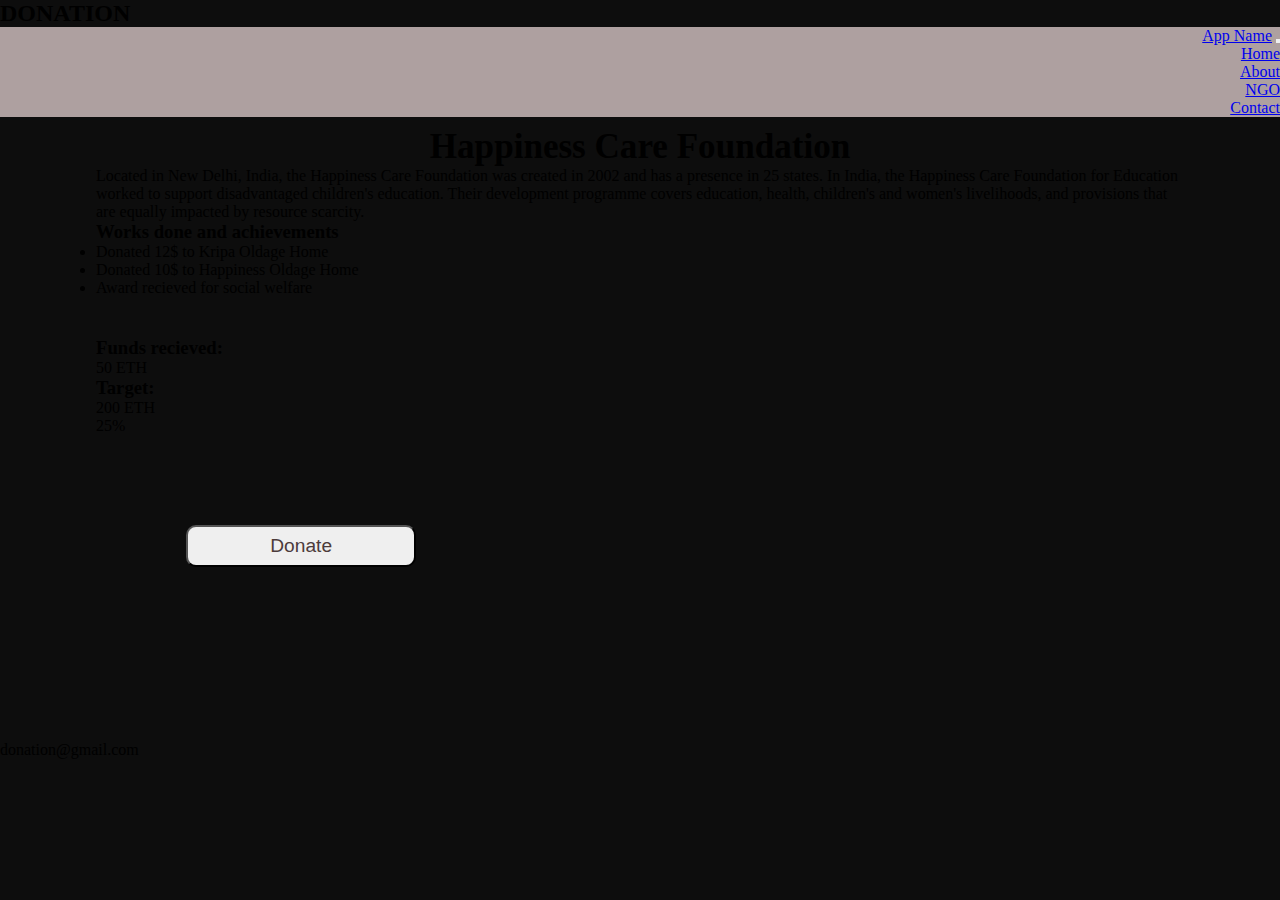
<file: html/details.html>
<!DOCTYPE html>
<html lang="en">
<head>
    <meta charset="UTF-8">
    <meta http-equiv="X-UA-Compatible" content="IE=edge">
    <meta name="viewport" content="width=device-width, initial-scale=1.0">
    <link rel="stylesheet" href="/css/details.css" />
    <link href="https://cdn.jsdelivr.net/npm/bootstrap@5.0.2/dist/css/bootstrap.min.css" rel="stylesheet" integrity="sha384-EVSTQN3/azprG1Anm3QDgpJLIm9Nao0Yz1ztcQTwFspd3yD65VohhpuuCOmLASjC" crossorigin="anonymous">
    <title>View details</title>
</head>
<body>
    <div class="container">
        <div class="heading">
            <h2>DONATION</h2>
        </div>
        <nav class="navbar navbar-expand-lg bg-dark navbar-dark py-2 fixed-top">
            <div class="container">
                <a href="#" class="navbar-brand">App Name</a>
                <button
              class="navbar-toggler"
              type="button"
              data-bs-toggle="collapse"
              data-bs-target="#navmenu"
            >
              <span class="navbar-toggler-icon"></span>
            </button>
                <div class="collapse navbar-collapse ms-auto" id="navmenu">
                    <ul class="navbar-nav">
                        <li class="nav-item">
                            <a href="/html/home.html" class="nav-link">Home</a>
                        </li>
                        <li class="nav-item">
                            <a href="#about" class="nav-link">About</a>
                        </li>
                        <li class="nav-item">
                            <a href="/html/ngoform.html" class="nav-link">NGO</a>
                        </li>
                        <li class="nav-item">
                            <a href="#contact" class="nav-link">Contact</a>
                        </li>
                    </ul>
                </div>
            </div>
        </nav>
    </div>

    <section
    class="bg-light text-dark  p-lg-0 pt-lg-5 text-center text-sm-start"
  > <div class="content py-0">
        <div class="subheading ">
            <h3>Happiness Care Foundation</h3>
        </div>
        <p class="details py-4">     Located in New Delhi, India, the Happiness Care Foundation was created in 2002 and has a presence in 25 states.
            In India, the Happiness Care Foundation for Education worked to support disadvantaged children's education.
            Their development programme covers education, health, children's and women's livelihoods, and provisions that are equally impacted by resource scarcity.              </p>
         
        <div class="alignment">
        <h3>Works done and achievements</h3>
        <ul class="works">
            <li>Donated 12$ to Kripa Oldage Home</li>
            <li>Donated 10$ to Happiness Oldage Home</li>
            <li>Award recieved for social welfare</li>
        </ul>
        <div class="donations ">
                <div class="funds">
                <h3>Funds recieved:</h3>
                <p class="cash">50 ETH</p>
                </div>
                <div class="target">
                <h3 class="target">Target: </h3>
                <p class="cash">200 ETH</p>
                </div>
            <div class="progress">
                <div class="progress-bar" role="progressbar" style="width: 25%;" aria-valuenow="25" aria-valuemin="0" aria-valuemax="100">25%</div>
              </div>
            <button id="myBtn">Donate</button>
        </div>

    </div>
    </div>
</div>
    </section>
<div id="myModal" class="modal">

    <div class="modal-cont">
        <div class="modal-header">
          <h5 class="modal-title">Donate | Support A Cause</h5>
          <button type="button" class="btn-close" data-bs-dismiss="modal" aria-label="Close"></button>
        </div>
        <div class="modal-body">
          <form>
              <input type="text" class="amount" placeholder="Enter amount in eth">
              <label>Amount</label>
          </form>
        </div>
        <div class="modal-footer">
          <button type="button" class="btn btn-secondary" data-bs-dismiss="modal">Close</button>
          <button type="button" class="btn btn-primary">Donate</button>
        </div>
    </div>
    <div class="modal-content">
        <span class="close">&times;</span>
        <p>Some text in the Modal..</p>
    </div>
  </div>

<script src="/js/donate.js"></script>
 <!-- Footer -->
 <div class ="foot">
 <footer class="p-5 bg-dark text-white text-center position-bottom">
    <div class="container">
      <p>donation@gmail.com</p>

      <a href="#" class="position-absolute bottom-0 end-0 p-5">
        <i class="bi bi-arrow-up-circle h1"></i>
      </a>
    </div>
  </footer>
  </div>

</body>
</html>
</file>
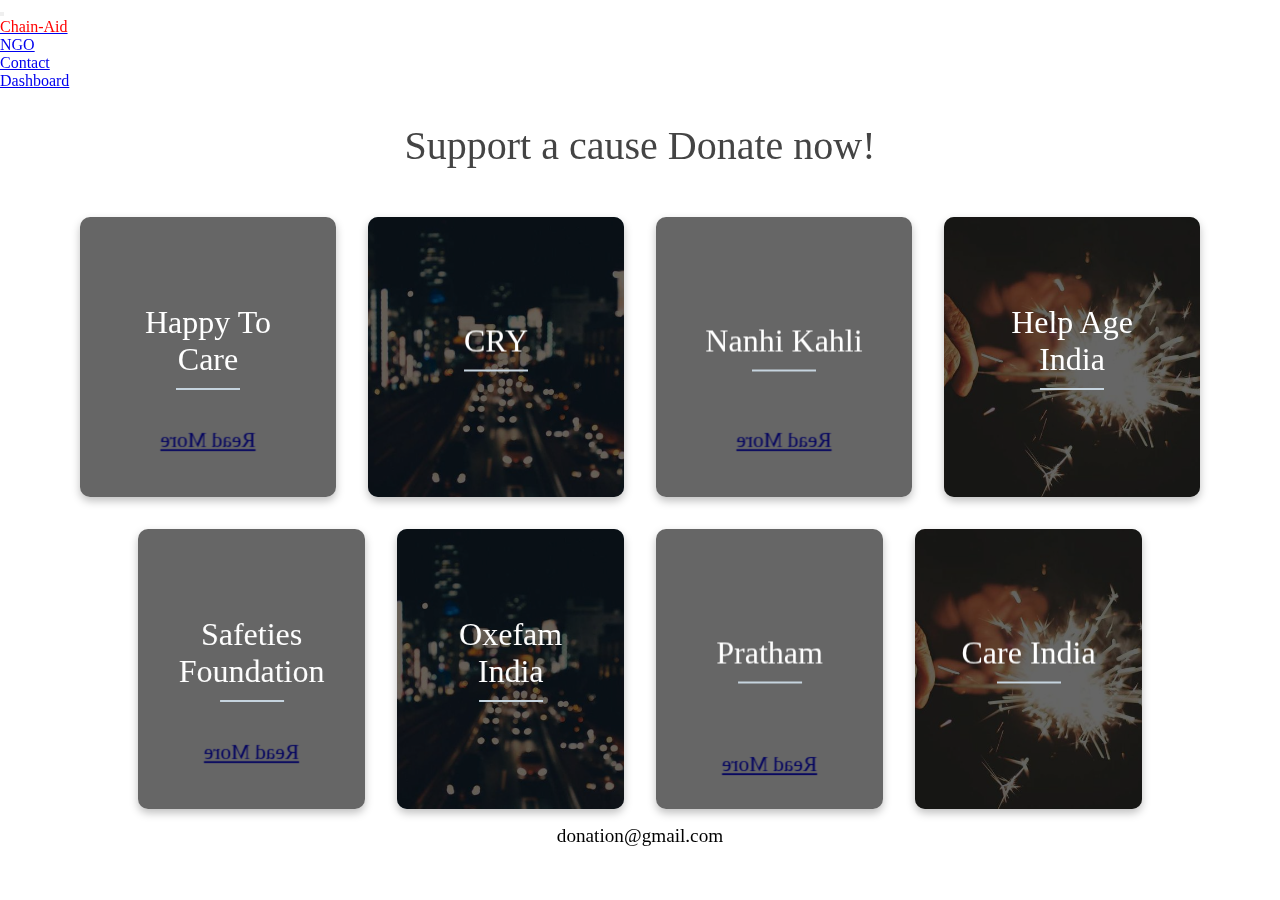
<file: html/home.html>
<!DOCTYPE html>
<html lang="en">
<head>
    <meta charset="UTF-8">
    <meta http-equiv="X-UA-Compatible" content="IE=edge">
    <meta name="viewport" content="width=device-width, initial-scale=1.0">
    <link href="https://cdn.jsdelivr.net/npm/bootstrap@5.0.2/dist/css/bootstrap.min.css" rel="stylesheet" integrity="sha384-EVSTQN3/azprG1Anm3QDgpJLIm9Nao0Yz1ztcQTwFspd3yD65VohhpuuCOmLASjC" crossorigin="anonymous">
    <link rel="stylesheet" href="./../css/Untitled-1.css" />
    <title>Home</title>
</head>
<body>


    <nav class="navbar navbar-expand-lg bg-dark navbar-dark py-2 fixed-top">
        <div class="container">
            <a href="#" class="navbar-brand" >
              
            </a>
            <button
          class="navbar-toggler"
          type="button"
          data-bs-toggle="collapse"
          data-bs-target="#navmenu"
        >
          <span class="navbar-toggler-icon"></span>
        </button>
            <div class="collapse navbar-collapse ms-auto" id="navmenu">
                <ul class="navbar-nav">
                   
                    <li class="nav-item">
                        <a href="#about" class="nav-link">
                            <p style="color: red;">Chain-Aid</p></a>
                    </li>
                    
                    <li class="nav-item">
                        <a href="./ngoform.html" class="nav-link">NGO</a>
                    </li>
                    <li class="nav-item">
                        <a href="#contact" class="nav-link">Contact</a>
                    </li>
                    <li class="nav-item position-absolute p-1 top-1 end-0" >
                      <a href="./dashboard.html" class="nav-link">Dashboard</a>
                  </li>
                </ul>
            </div>
        </div>
    </nav>
    </div>
</div>


    <section
    class="bg-light text-dark p-5 p-lg-0 pt-lg-5 text-center text-sm-start"
  >
    <div class="container">
      <div class="d-sm-flex align-items-center justify-content-between">
        <div>
          <h1>Support a cause<span class="text-warning "> Donate now! </span></h1>
          <p class="lead my-4">
            
          </p>
          
        </div>
       
      </div>
    </div>
  </section>
  <!-- Boxes -->


      <div class="wrapper">
        <div class="cols">
            <div class="col" ontouchstart="this.classList.toggle('hover');">
              <div class="container">
                <div class="front" style="background-image: url(https://unsplash.it/500/500/)">
                  <div class="inner">
                    <p>Happy To Care</p>
                    <span> </span>
                  </div>
                </div>
                <div class="back">
                  <div class="inner">
                    <p>A Indian NGO that aims to provide education and healthcare services to underprivileged children & communities.</p>
                    <a href="./details.html" class="btn btn-dark">Read More</a>
                  </div>
                </div>
              </div>
            </div>
            <div class="col" ontouchstart="this.classList.toggle('hover');">
              <div class="container">
                <div class="front" style="background-image: url('./../images/lights.jpg');">
                  <div class="inner">
                    <p>CRY</p>
                    <span> </span>
                  </div>
                </div>
                <div class="back">
                  <div class="inner">
                    <p>A Indian non-profit organization that works to restore children's rights and help them realize their full potential.</p>
                    <a href="./details.html" class="btn btn-dark">Read More</a>
                  </div>
                </div>
              </div>
            </div>
            <div class="col" ontouchstart="this.classList.toggle('hover');">
              <div class="container">
                <div class="front" style="background-image: url(https://unsplash.it/502/502/)">
                  <div class="inner">
                    <p>Nanhi Kahli</p>
                    <span></span>
                  </div>
                </div>
                <div class="back">
                  <div class="inner">
                    <p>A non-governmental organization that supports the education of underprivileged girls in India.</p>
                    <a href="./details.html" class="btn btn-dark">Read More</a>
                  </div>
                </div>
              </div>
            </div>
            <div class="col" ontouchstart="this.classList.toggle('hover');">
              <div class="container">
                <div class="front" style="background-image: url('./../images/spark.jpg');">
                  <div class="inner">
                    <p>Help Age India</p>
                    <span></span>
                  </div>
                </div>
                <div class="back">
                  <div class="inner">
                    <p>A non-profit organization dedicated to improving the quality of life of elderly citizens.</p>
                    <a href="./details.html" class="btn btn-dark">Read More</a>
                  </div>
                </div>
              </div>
            </div>
       <!-- Boxes -->
       <div class="wrapper">
        <div class="cols">
            <div class="col" ontouchstart="this.classList.toggle('hover');">
              <div class="container">
                <div class="front" style="background-image: url(https://unsplash.it/500/500/)">
                  <div class="inner">
                    <p>Safeties Foundation</p>
                    <span></span>
                  </div>
                </div>
                <div class="back">
                  <div class="inner">
                    <p>A non-profit organization dedicated to creating a safer environment for women and children.</p>
                    <a href="./details.html" class="btn btn-dark">Read More</a>
                  </div>
                </div>
              </div>
            </div>
            <div class="col" ontouchstart="this.classList.toggle('hover');">
              <div class="container">
                <div class="front" style="background-image: url('./../images/lights.jpg');">
                  <div class="inner">
                    <p>Oxefam India</p>
                    <span> </span>
                  </div>
                </div>
                <div class="back">
                  <div class="inner">
                    <p>An international organization working to end poverty and inequality </p>
                    <a href="./details.html" class="btn btn-dark">Read More</a>
                  </div>
                </div>
              </div>
            </div>
            <div class="col" ontouchstart="this.classList.toggle('hover');">
              <div class="container">
                <div class="front" style="background-image: url(https://unsplash.it/502/502/)">
                  <div class="inner">
                    <p>Pratham</p>
                    <span></span>
                  </div>
                </div>
                <div class="back">
                  <div class="inner">
                    <p>A non-governmental organization dedicated to improving the quality of education in India.</p>
                    <a href="./details.html" class="btn btn-dark">Read More</a>
                  </div>
                </div>
              </div>
            </div>
            <div class="col" ontouchstart="this.classList.toggle('hover');">
              <div class="container">
                <div class="front" style="background-image: url('./../images/spark.jpg');">
                  <div class="inner">
                    <p>Care India</p>
                    <span></span>
                  </div>
                </div>
                <div class="back">
                  <div class="inner">
                    <p>A non-profit organization that works to empower women and girls from marginalized communities.</p>
                    <a href="./details.html" class="btn btn-dark">Read More</a>
                  </div>
                </div>
              </div>
            </div>
<!-- Footer -->
<div class="container">
  <footer class="p-5 bg-dark text-white text-center position-relative" style="font-size: 1.2em;">
    <p>donation@gmail.com</p>
    <i class="bi bi-arrow-up-circle h1"></i>
  </footer>
</div>
</body>
</html>
</file>
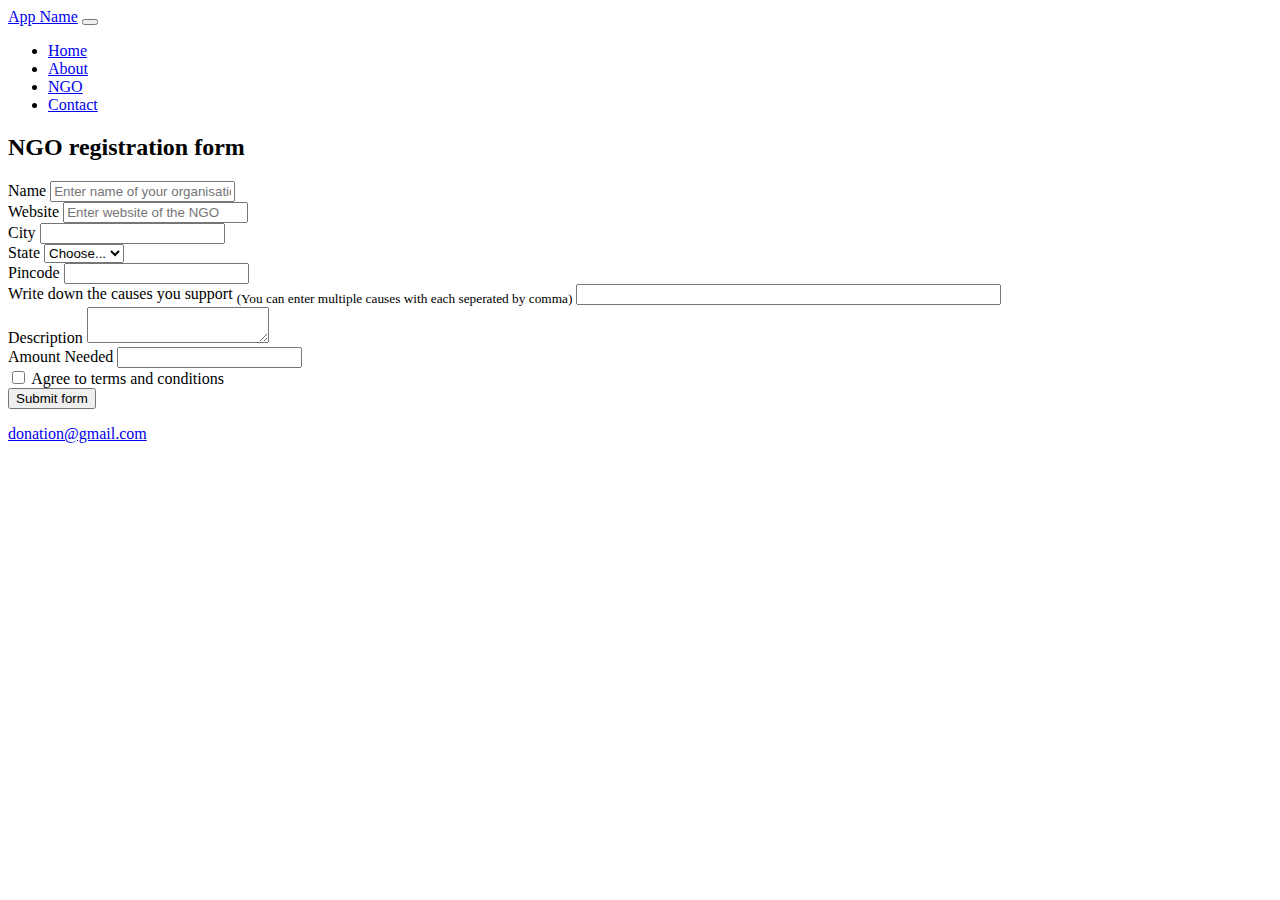
<file: html/ngoform.html>
<!DOCTYPE html>
<html lang="en">
<head>
    <meta charset="UTF-8">
    <meta http-equiv="X-UA-Compatible" content="IE=edge">
    <meta name="viewport" content="width=device-width, initial-scale=1.0">
    <link href="https://cdn.jsdelivr.net/npm/bootstrap@5.0.2/dist/css/bootstrap.min.css" rel="stylesheet" integrity="sha384-EVSTQN3/azprG1Anm3QDgpJLIm9Nao0Yz1ztcQTwFspd3yD65VohhpuuCOmLASjC" crossorigin="anonymous"> 
    <title>NGO registration</title>
</head>
<body>
    <script src="https://cdn.jsdelivr.net/npm/bootstrap@5.0.2/dist/js/bootstrap.bundle.min.js" integrity="sha384-MrcW6ZMFYlzcLA8Nl+NtUVF0sA7MsXsP1UyJoMp4YLEuNSfAP+JcXn/tWtIaxVXM" crossorigin="anonymous"></script>
    <nav class="navbar navbar-expand-lg bg-dark navbar-dark py-2 fixed-top">
      <div class="container">
          <a href="#" class="navbar-brand">App Name</a>
          <button
        class="navbar-toggler"
        type="button"
        data-bs-toggle="collapse"
        data-bs-target="#navmenu"
      >
        <span class="navbar-toggler-icon"></span>
      </button>
          <div class="collapse navbar-collapse ms-auto" id="navmenu">
              <ul class="navbar-nav">
                  <li class="nav-item">
                      <a href="/html/home.html" class="nav-link">Home</a>
                  </li>
                  <li class="nav-item">
                      <a href="#about" class="nav-link">About</a>
                  </li>
                  <li class="nav-item">
                      <a href="/html/ngoform.html" class="nav-link">NGO</a>
                  </li>
                  <li class="nav-item">
                      <a href="#contact" class="nav-link">Contact</a>
                  </li>
              </ul>
          </div>
      </div>
  </nav>
    <section
    class="bg-light text-dark p-5 p-lg-5 pt-lg-5 text-center text-sm-start"
  >
    <div class="container py-5">
        <h2>NGO registration form</h2>
        <form class="row g-3 p-5">
            <div class="col-md-5">
              <label for="validationDefault01" class="form-label">Name</label>
              <input type="text" class="form-control" id="validationDefault01" placeholder="Enter name of your organisation" required>
            </div>
            <div class="col-md-4">
              <label for="validationDefault02" class="form-label">Website</label>
              <input type="text" class="form-control" id="validationDefault02" placeholder="Enter website of the NGO" required>
            </div>
            <div class="col-md-5">
              <label for="validationDefault03" class="form-label">City</label>
              <input type="text" class="form-control" id="validationDefault03" required>
            </div>
            <div class="col-md-3">
              <label for="validationDefault04" class="form-label">State</label>
              <select class="form-select" id="validationDefault04" required>
                <option selected disabled value="">Choose...</option>
                <option>...</option>
              </select>
            </div>
            
            <div class="col-md-3">
              <label for="validationDefault05" class="form-label">Pincode</label>
              <input type="text" class="form-control" id="validationDefault05" required>
            </div>
            <div class="col-md-10">
                
                    <label for="validationDefault06" class="form-label">
                        Write down the causes you support
                    </label>
                    <sub>
                        (You can enter multiple causes with
                        each seperated by comma)
                    </sub>
                    <input type="text" class="form-control" id="validationDefault06" required multiple size="50">
                  
            </div>
           
            <div class="input-group">
                <span class="input-group-text">Description</span>
                <textarea class="form-control" aria-label="With textarea"></textarea>
              </div>
              <div class="input-group mb-3">
                <span class="input-group-text">Amount Needed</span>
                <input type="text" class="form-control" aria-label="Amount (to the nearest dollar)">
        
              </div>
              
             
              
            <div class="col-12">
              <div class="form-check">
                <input class="form-check-input" type="checkbox" value="" id="invalidCheck2" required>
                <label class="form-check-label" for="invalidCheck2">
                  Agree to terms and conditions
                </label>
              </div>
            </div>
            <div class="col-12">
              <button class="btn btn-primary" type="submit">Submit form</button>
            </div>
          </form>
    </div>
</section>
 <!-- Footer -->
 <footer class="p-5 bg-dark text-white text-center position-relative" id="contact">
  <div class="container">
    

    <a href="#" class="position-absolute bottom-0 end-0 p-5 text-light">
     <p>donation@gmail.com</p></i>
    </a>
  </div>
</footer>
    
</body>
</html>
</file>
<file: css/details.css>
*{
    margin: 0;
    padding: 0;
    box-shadow: border-box;
}

body{
    background-color: rgb(13, 13, 13);
    font-family: 'Times New Roman', Times, serif;
}
html{
    scroll-behavior: smooth;
}

.container{
    width: 100%;
}

.navbar{
    min-height: 10vh;
    width: 100%;
    background-color: rgb(174, 160, 160);
    background-position: center;
    display: flex;
    text-align: right;
}

.content{
    width: 85%;
    margin: 0 auto;
    color: rgb(0, 0, 0);
    align-items: center;
    position: relative;
    top: 10px;
    bottom: 20px;
    
}

.subheading{
    font-size: 30px;
    text-align: center;
}
.alignment{
    height: 150px;
 

}
.works{
    color: rgb(0, 0, 0);
}

#myBtn{
    font-size: 1.2rem;
    color: rgb(76, 59, 59);
    cursor: pointer;
    width: 12em;
    height: 2.2em;
    margin: 40px;
    transition: all .4s;
    border-radius: 10px;
    text-decoration: none;
    position: relative;
    top: 50px;
    left: 50px;
}

#myBtn a{
    text-decoration: none;
    color: black;
}

.donations{
    margin: 0 ;
    color: rgb(0, 0, 0);
    align-items: center;
    position: relative;
    top: 40px;
}

/* The Modal (background) */
.modal {
    display: none; /* Hidden by default */
    position: fixed; /* Stay in place */
    z-index: 1; /* Sit on top */
    left: 0;
    top: 0;
    width: 100%; /* Full width */
    height: 100%; /* Full height */
    overflow: auto; /* Enable scroll if needed */
    background-color: rgb(0,0,0); /* Fallback color */
    background-color: rgba(0,0,0,0.4); /* Black w/ opacity */
  }
  
  /* Modal Content/Box */
  .modal-cont {
    background-color: #fefefe;
    margin: 15% auto; /* 15% from the top and centered */
    padding: 20px;
    border: 1px solid #888;
    width: 60%; /* Could be more or less, depending on screen size */
  }
  
  /* The Close Button */
  .close {
    color: #aaa;
    float: right;
    font-size: 28px;
    font-weight: bold;
  }
  
  .close:hover,
  .close:focus {
    color: black;
    text-decoration: none;
    cursor: pointer;
  }
  .foot{
    position:relative;
    top:380px;
  }
</file>
<file: css/Untitled-1.css>
*{
  margin: 0;
  padding: 0;
  -webkit-box-sizing: border-box;
          box-sizing: border-box;
}

h1{
  font-size: 2.5rem;
  font-family: 'Montserrat';
  font-weight: normal;
  color: #444;
  text-align: center;
  margin: 2rem 0;
}

.wrapper{
  width: 90%;
  margin: 0 auto;
  max-width: 80rem;
}

.cols{
  display: -webkit-box;
  display: -ms-flexbox;
  display: flex;
  -ms-flex-wrap: wrap;
      flex-wrap: wrap;
  -webkit-box-pack: center;
      -ms-flex-pack: center;
          justify-content: center;
}

.col{
  width: calc(25% - 2rem);
  margin: 1rem;
  cursor: pointer;
}

.container{
  -webkit-transform-style: preserve-3d;
          transform-style: preserve-3d;
	-webkit-perspective: 1000px;
	        perspective: 1000px;
}

.front,
.back{
  background-size: cover;
  box-shadow: 0 4px 8px 0 rgba(0,0,0,0.25);
  border-radius: 10px;
	background-position: center;
	-webkit-transition: -webkit-transform .7s cubic-bezier(0.4, 0.2, 0.2, 1);
	transition: -webkit-transform .7s cubic-bezier(0.4, 0.2, 0.2, 1);
	-o-transition: transform .7s cubic-bezier(0.4, 0.2, 0.2, 1);
	transition: transform .7s cubic-bezier(0.4, 0.2, 0.2, 1);
	transition: transform .7s cubic-bezier(0.4, 0.2, 0.2, 1), -webkit-transform .7s cubic-bezier(0.4, 0.2, 0.2, 1);
	-webkit-backface-visibility: hidden;
	        backface-visibility: hidden;
	text-align: center;
	min-height: 280px;
	height: auto;
	border-radius: 10px;
	color: #fff;
	font-size: 1.5rem;
}

.back{
  background: #cedce7;
  background: -webkit-linear-gradient(45deg,  #cedce7 0%,#596a72 100%);
  background: -o-linear-gradient(45deg,  #cedce7 0%,#596a72 100%);
  background: linear-gradient(45deg,  #cedce7 0%,#596a72 100%);
}

.front:after{
	position: absolute;
    top: 0;
    left: 0;
    z-index: 1;
    width: 100%;
    height: 100%;
    content: '';
    display: block;
    opacity: .6;
    background-color: #000;
    -webkit-backface-visibility: hidden;
            backface-visibility: hidden;
    border-radius: 10px;
}
.container:hover .front,
.container:hover .back{
    -webkit-transition: -webkit-transform .7s cubic-bezier(0.4, 0.2, 0.2, 1);
    transition: -webkit-transform .7s cubic-bezier(0.4, 0.2, 0.2, 1);
    -o-transition: transform .7s cubic-bezier(0.4, 0.2, 0.2, 1);
    transition: transform .7s cubic-bezier(0.4, 0.2, 0.2, 1);
    transition: transform .7s cubic-bezier(0.4, 0.2, 0.2, 1), -webkit-transform .7s cubic-bezier(0.4, 0.2, 0.2, 1);
}

.back{
    position: absolute;
    top: 0;
    left: 0;
    width: 100%;
}

.inner{
    -webkit-transform: translateY(-50%) translateZ(60px) scale(0.94);
            transform: translateY(-50%) translateZ(60px) scale(0.94);
    top: 50%;
    position: absolute;
    left: 0;
    width: 100%;
    padding: 2rem;
    -webkit-box-sizing: border-box;
            box-sizing: border-box;
    outline: 1px solid transparent;
    -webkit-perspective: inherit;
            perspective: inherit;
    z-index: 2;
}

.container .back{
    -webkit-transform: rotateY(180deg);
            transform: rotateY(180deg);
    -webkit-transform-style: preserve-3d;
            transform-style: preserve-3d;
}

.container .front{
    -webkit-transform: rotateY(0deg);
            transform: rotateY(0deg);
    -webkit-transform-style: preserve-3d;
            transform-style: preserve-3d;
}

.container:hover .back{
  -webkit-transform: rotateY(0deg);
          transform: rotateY(0deg);
  -webkit-transform-style: preserve-3d;
          transform-style: preserve-3d;
}

.container:hover .front{
  -webkit-transform: rotateY(-180deg);
          transform: rotateY(-180deg);
  -webkit-transform-style: preserve-3d;
          transform-style: preserve-3d;
}

.front .inner p{
  font-size: 2rem;
  margin-bottom: 2rem;
  position: relative;
}

.front .inner p:after{
  content: '';
  width: 4rem;
  height: 2px;
  position: absolute;
  background: #C6D4DF;
  display: block;
  left: 0;
  right: 0;
  margin: 0 auto;
  bottom: -.75rem;
}

.front .inner span{
  color: rgba(255,255,255,0.7);
  font-family: 'Montserrat';
  font-weight: 300;
}

@media screen and (max-width: 64rem){
  .col{
    width: calc(33.333333% - 2rem);
  }
}

@media screen and (max-width: 48rem){
  .col{
    width: calc(50% - 2rem);
  }
}

@media screen and (max-width: 32rem){
  .col{
    width: 100%;
    margin: 0 0 2rem 0;
  }
}
</file>
